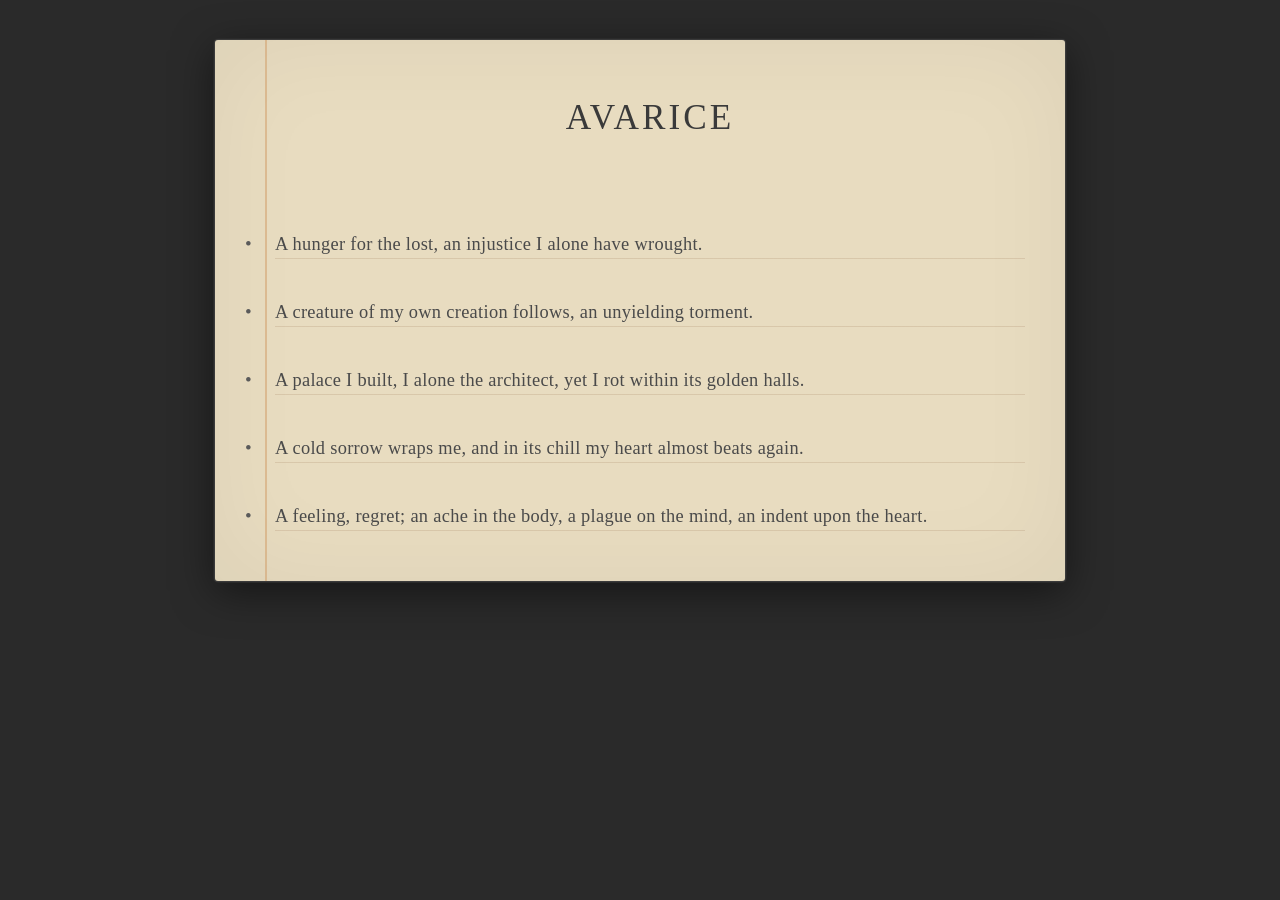
<file: index.html>
<!DOCTYPE html>
<html lang="en">
<head>
    <meta charset="UTF-8">
    <meta name="viewport" content="width=device-width, initial-scale=1.0">
    <title>Avarice - Writings</title>
    <link rel="stylesheet" href="styles.css">
</head>
<body>
    <div class="container">
        <header>
            <h1>Avarice</h1>
        </header>

        <main class="writings-grid">
            <article class="writing-card" onclick="enlargeCard(this)">
                <div class="writing-content">
                    <p>A hunger for the lost, an injustice I alone have wrought.</p>
                </div>
            </article>

            <article class="writing-card" onclick="enlargeCard(this)">
                <div class="writing-content">
                    <p>A creature of my own creation follows, an unyielding torment.</p>
                </div>
            </article>

            <article class="writing-card" onclick="enlargeCard(this)">
                <div class="writing-content">
                    <p>A palace I built, I alone the architect, yet I rot within its golden halls.</p>
                </div>
            </article>

            <article class="writing-card" onclick="enlargeCard(this)">
                <div class="writing-content">
                    <p>A cold sorrow wraps me, and in its chill my heart almost beats again.</p>
                </div>
            </article>

            <article class="writing-card" onclick="enlargeCard(this)">
                <div class="writing-content">
                    <p>A feeling, regret; an ache in the body, a plague on the mind, an indent upon the heart.</p>
                </div>
            </article>
        </main>
    </div>

    <!-- Modal for enlarged view -->
    <div id="modal" class="modal" onclick="closeModal()">
        <div class="modal-content" onclick="event.stopPropagation()">
            <span class="close" onclick="closeModal()">&times;</span>
            <div id="modal-text"></div>
        </div>
    </div>

    <script src="script.js"></script>
</body>
</html>
</file>
<file: styles.css>
* {
    margin: 0;
    padding: 0;
    box-sizing: border-box;
}

body {
    font-family: 'Georgia', serif;
    background: #2a2a2a;
    color: #1a1a1a;
    min-height: 100vh;
    padding: 40px 20px;
    line-height: 1.6;
    -webkit-font-smoothing: antialiased;
    -moz-osx-font-smoothing: grayscale;
}

.container {
    max-width: 850px;
    margin: 0 auto;
    background: #e8dcc0;
    box-shadow: 
        0 0 0 1px #3a3a3a,
        0 0 0 2px #2a2a2a,
        0 10px 40px rgba(0, 0, 0, 0.5),
        inset 0 0 100px rgba(0, 0, 0, 0.05);
    padding: 50px 40px 50px 60px;
    border-radius: 3px;
    position: relative;
}

.container::before {
    content: '';
    position: absolute;
    left: 50px;
    top: 0;
    bottom: 0;
    width: 2px;
    background: #d4a574;
    opacity: 0.6;
}

header {
    text-align: center;
    padding: 0 20px 30px;
    margin-bottom: 40px;
    border-bottom: none;
}

header h1 {
    font-size: 2.2rem;
    color: #3a3a3a;
    margin-bottom: 10px;
    letter-spacing: 3px;
    font-weight: 400;
    font-family: 'Georgia', serif;
    text-transform: uppercase;
}

.writings-grid {
    display: flex;
    flex-direction: column;
    gap: 35px;
    padding: 0;
}

.writing-card {
    background: transparent;
    border: none;
    padding: 0;
    cursor: pointer;
    transition: all 0.2s ease;
    position: relative;
    background-image: 
        repeating-linear-gradient(
            transparent,
            transparent 29px,
            rgba(180, 150, 120, 0.3) 29px,
            rgba(180, 150, 120, 0.3) 30px
        );
    line-height: 30px;
    padding: 3px 0 0 0;
    background-position: 0 3px;
}

.writing-card::before {
    content: '•';
    position: absolute;
    left: -30px;
    top: 3px;
    color: #5a5a5a;
    font-size: 1.2rem;
    line-height: 30px;
    font-weight: 300;
}

.writing-card:hover {
    transform: translateX(5px);
}

.writing-card:hover .writing-content p {
    color: #2a2a2a;
}

.writing-content p {
    font-size: 1.15rem;
    text-align: left;
    color: #4a4a4a;
    font-style: normal;
    margin: 0;
    padding: 0;
    font-family: 'Georgia', serif;
    letter-spacing: 0.3px;
    line-height: 30px;
    font-weight: 300;
}

/* Modal styles */
.modal {
    display: none;
    position: fixed;
    z-index: 1000;
    left: 0;
    top: 0;
    width: 100%;
    height: 100%;
    background-color: rgba(0, 0, 0, 0.9);
    animation: fadeIn 0.3s;
}

.modal.active {
    display: flex;
    align-items: center;
    justify-content: center;
}

@keyframes fadeIn {
    from { opacity: 0; }
    to { opacity: 1; }
}

.modal-content {
    background: #e8dcc0;
    border: 2px solid #3a3a3a;
    border-radius: 3px;
    padding: 50px 70px;
    max-width: 750px;
    width: 90%;
    position: relative;
    animation: slideIn 0.3s;
    box-shadow: 
        0 0 0 1px #2a2a2a,
        0 15px 60px rgba(0, 0, 0, 0.7),
        inset 0 0 100px rgba(0, 0, 0, 0.05);
}

.modal-content::before {
    content: '';
    position: absolute;
    left: 50px;
    top: 20px;
    bottom: 20px;
    width: 2px;
    background: #d4a574;
    opacity: 0.4;
}

@keyframes slideIn {
    from {
        transform: translateY(-50px);
        opacity: 0;
    }
    to {
        transform: translateY(0);
        opacity: 1;
    }
}

.close {
    position: absolute;
    right: 25px;
    top: 20px;
    font-size: 35px;
    font-weight: bold;
    color: #5a5a5a;
    cursor: pointer;
    transition: color 0.3s;
}

.close:hover {
    color: #2a2a2a;
}

#modal-text {
    font-size: 1.6rem;
    text-align: left;
    color: #3a3a3a;
    font-style: normal;
    line-height: 36px;
    padding: 0;
    margin: 0;
    font-family: 'Georgia', serif;
    letter-spacing: 0.3px;
    font-weight: 300;
    background-image: 
        repeating-linear-gradient(
            transparent,
            transparent 35px,
            rgba(180, 150, 120, 0.2) 35px,
            rgba(180, 150, 120, 0.2) 36px
        );
    background-position: 0 4px;
    padding-top: 4px;
}

/* Responsive design */
@media (max-width: 768px) {
    body {
        padding: 20px 10px;
    }
    
    .container {
        padding: 40px 30px 40px 50px;
    }
    
    .container::before {
        left: 40px;
    }
    
    header h1 {
        font-size: 1.6rem;
    }
    
    .writings-grid {
        gap: 25px;
    }
    
    .writing-card::before {
        left: -25px;
        line-height: 30px;
        top: 3px;
    }
    
    .writing-content p {
        font-size: 1.05rem;
        line-height: 30px;
    }
    
    .modal-content {
        padding: 40px 40px 40px 50px;
        width: 95%;
    }
    
    .modal-content::before {
        left: 35px;
    }
    
    #modal-text {
        font-size: 1.3rem;
        padding-top: 4px;
        line-height: 36px;
    }
}
</file>
